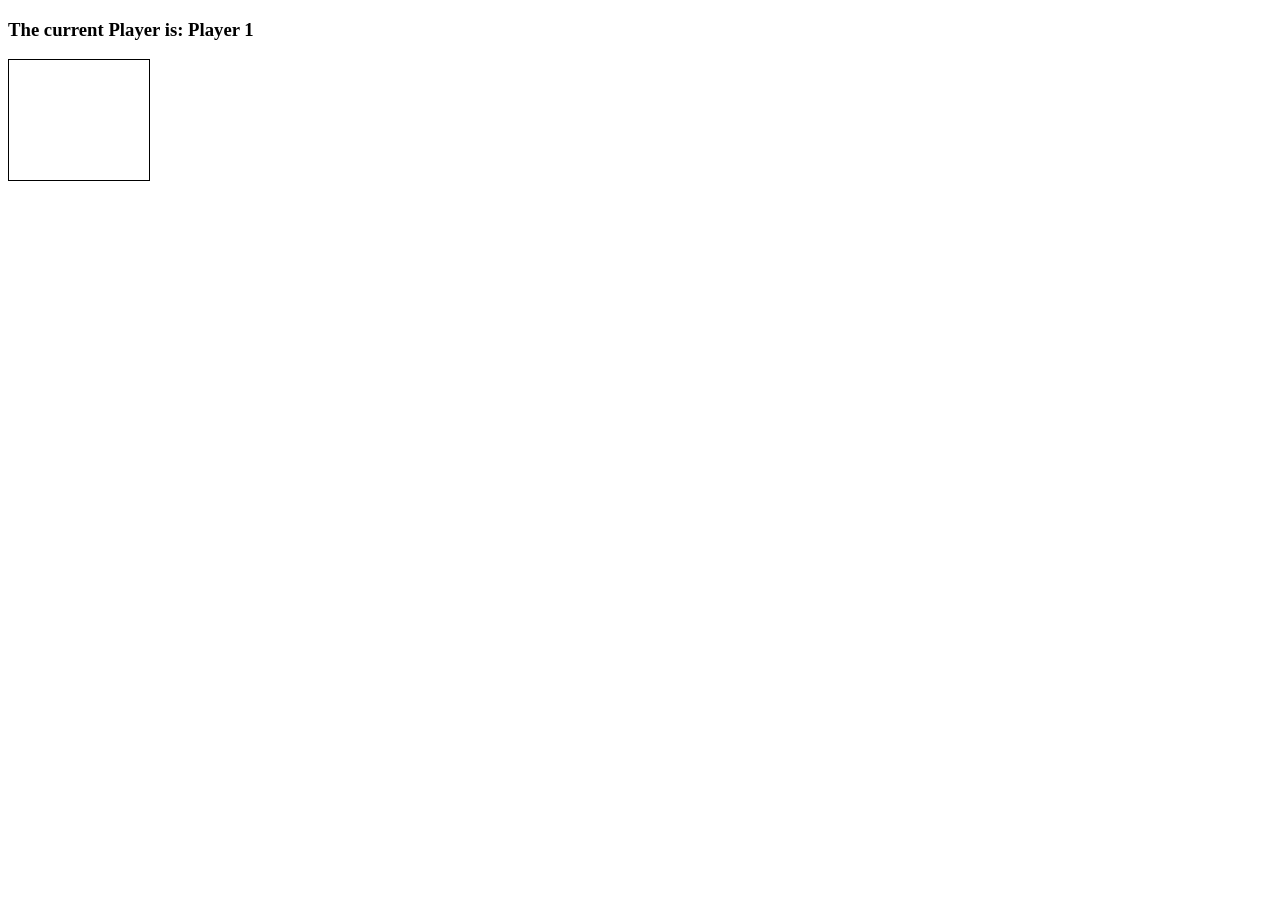
<file: index.html>
<!doctype html>

<html lang="en">
<head>
  <meta charset="utf-8">
  <title>Connect Four</title>
  <link rel="stylesheet" href="style.css">
  <script src="connect_four.js" charset="utf-8"></script>
</head>
<body>
  <h3>The current Player is:  Player <span id="current-player">1</span></h3>
  <h3 id="result"></h3>
  <div class="grid">
    <div></div>
    <div></div>
    <div></div>
    <div></div>
    <div></div>
    <div></div>
    <div></div>
    <div></div>
    <div></div>
    <div></div>
    <div></div>
    <div></div>
    <div></div>
    <div></div>
    <div></div>
    <div></div>
    <div></div>
    <div></div>
    <div></div>
    <div></div>
    <div></div>
    <div></div>
    <div></div>
    <div></div>
    <div></div>
    <div></div>
    <div></div>
    <div></div>
    <div></div>
    <div></div>
    <div></div>
    <div></div>
    <div></div>
    <div></div>
    <div></div>
    <div></div>
    <div></div>
    <div></div>
    <div></div>
    <div></div>
    <div></div>
    <div></div>
    <div class="taken"></div>
    <div class="taken"></div>
    <div class="taken"></div>
    <div class="taken"></div>
    <div class="taken"></div>
    <div class="taken"></div>
    <div class="taken"></div>
  </div>

</body>
</html>
</file>
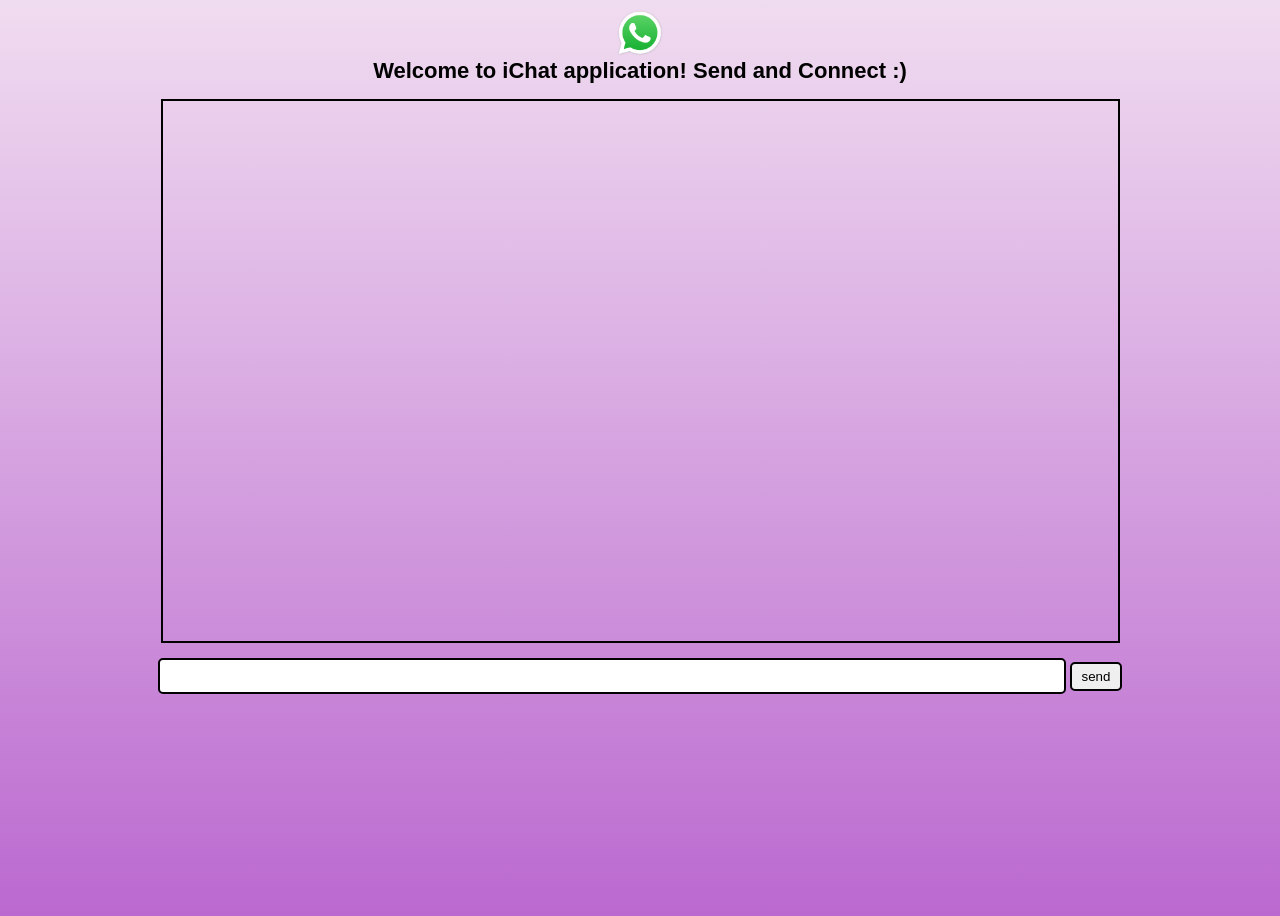
<file: chat_app_project/index.html>
<!DOCTYPE html>
<html lang="en">
<head>
    <meta charset="UTF-8">
    <meta http-equiv="X-UA-Compatible" content="IE=edge">
    <meta name="viewport" content="width=device-width, initial-scale=1.0">
    <title>iChat -  Realtime SocketIO and node chat application</title>
    <script defer src="http://localhost:8000/socket.io/socket.io.js"></script>
    <script defer src="js/client.js"></script>
    <link rel="stylesheet" href="css/style.css">
</head>
<body>
    <nav>
        <img class="logo" src="chat.png" alt="chat">
        <h1>Welcome to iChat application! Send and Connect :) </h1>
    </nav>
    <div class="container">
        <!-- <div class="message left">Harry: How r u?</div>
        <div class="message right">Sanjay: I am fine</div> -->
    </div>
    <div class="send">
        <form action="#" id="send-form">
            <input type="text" name="Inp" id="Inp" >
            <button type="submit" class='btn'>send</button>
        </form>
    </div>
</body>
</html>
</file>
<file: style.css>
.grid  {
  border: 1px solid;
  height: 120px;
  width: 140px;
  display: flex;
  flex-wrap: wrap;
}

.grid div {
  height: 20px;
  width: 20px;
}

.player-one {
  background-color: red;
  border-radius: 10px;
}

.player-two {
  background-color: blue;
  border-radius: 10px;
}
</file>
<file: chat_app_project/css/style.css>
body{
    background-image: linear-gradient(rgb(240, 220, 240) , rgba(153, 31, 184, 0.671));
    height: 100vh;
}

h1 {
    display: block;
    margin: auto;
    text-align: center;
    font-size: 22px;
    font-family: Arial, Helvetica, sans-serif;
}
.logo {
    display: block;
    margin: auto;
    width: 50px;
    height: 50px;
}

.container{
    max-width: 955px;
    border: 2px solid black;
    height: 60vh;
    margin: 15px auto;
    overflow-y: scroll;
}

.message {
    background-color: grey;
    padding: 5px 5px;
    margin: 17px 10px;
    width: 25%;
    border-radius: 10px;
    border: 2px solid black;
}

#send-form {
    width: 1000px;
    display: block;
    margin: auto;
    text-align: center;
}

#Inp {
    width: 90%;
    border: 2px solid black;
    border-radius: 5px;
    height: 30px;
}

.left {
    float: left;
    clear: both;
}

.right {
    float: right;
    clear: both;
}

.btn {
    cursor: pointer;
    border: 2px solid black;
    border-radius: 5px;
    padding: 5px 10px;
}
</file>
